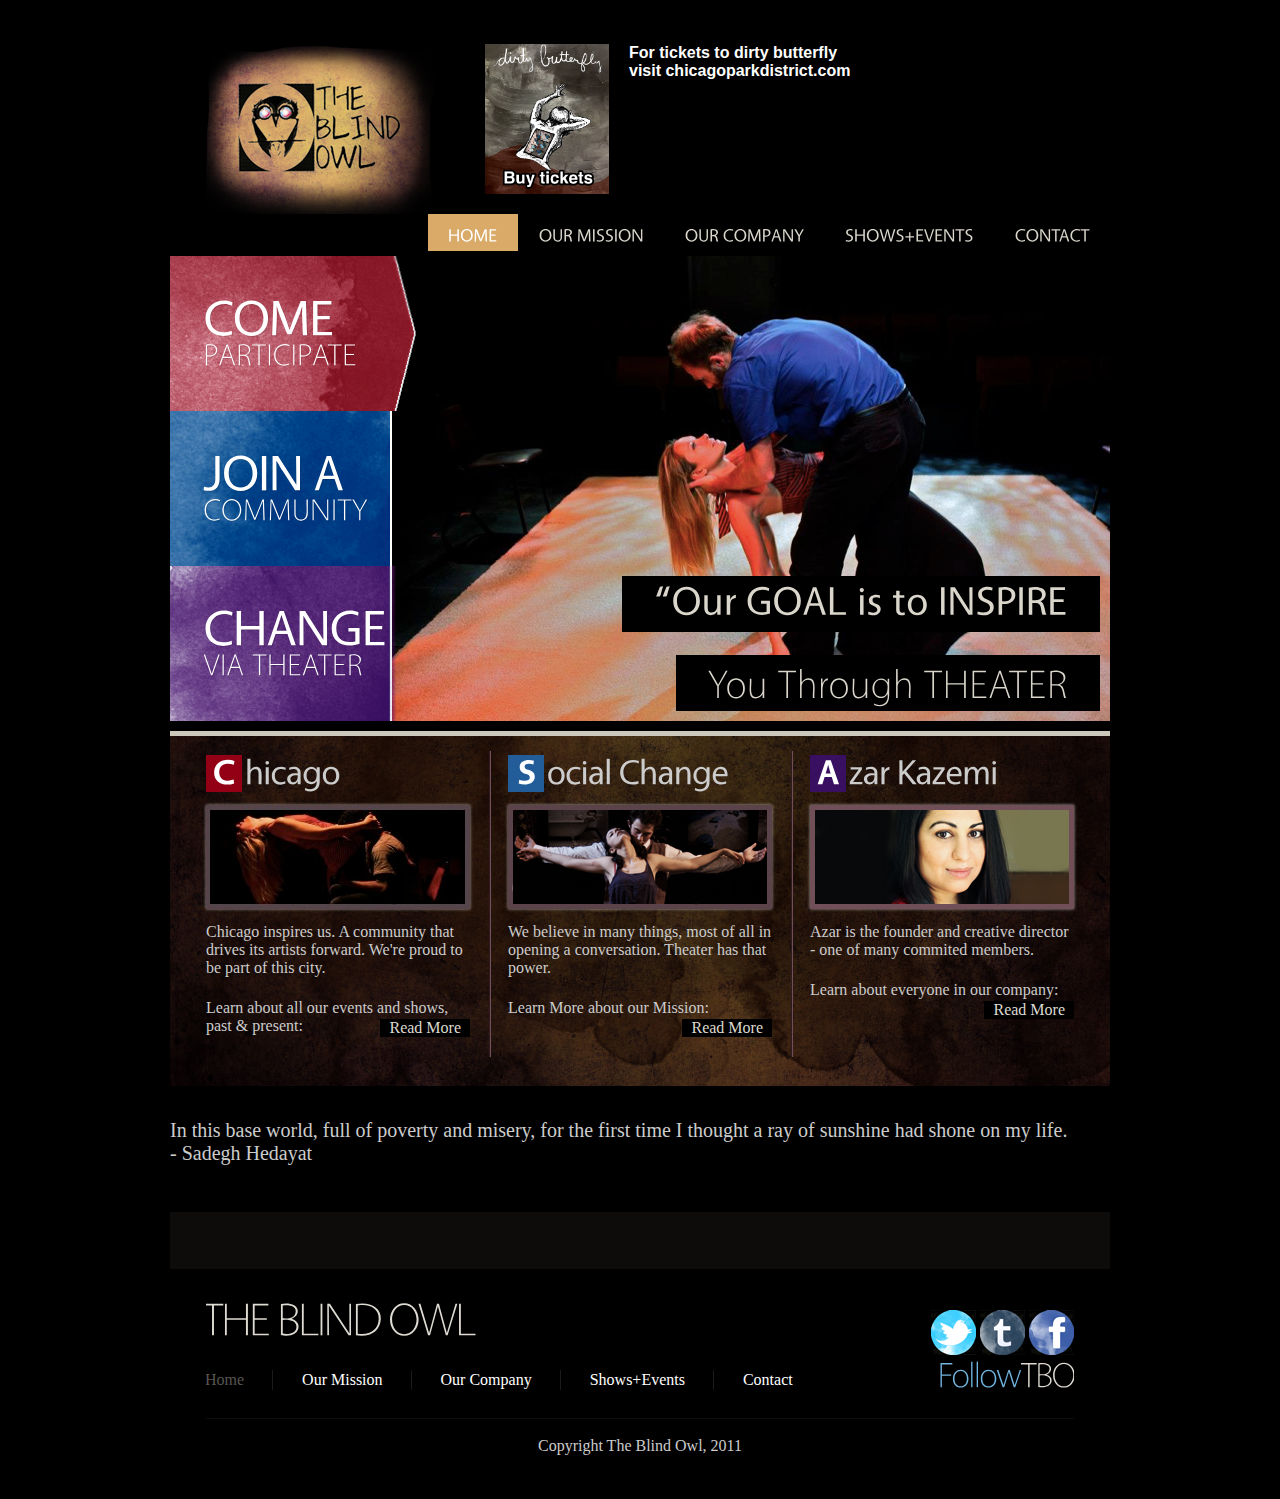
<file: index.html>
<!DOCTYPE html>
<html lang="en">
<head>
<title>TheBlindOwl</title>
<meta charset="utf-8">
<link rel="stylesheet" href="/css/reset.css" type="text/css" media="all">
<link rel="stylesheet" href="/css/layout.css" type="text/css" media="all">
<link rel="stylesheet" href="/css/style.css" type="text/css" media="all">
<script type="text/javascript" src="js/jquery-1.6.js"></script>
<script type="text/javascript" src="js/cufon-yui.js"></script>
<script type="text/javascript" src="js/cufon-replace.js"></script> 
<script type="text/javascript" src="js/Vegur_700.font.js"></script>
<script type="text/javascript" src="js/Vegur_400.font.js"></script>
<script type="text/javascript" src="js/Vegur_300.font.js"></script>
<script type="text/javascript" src="js/jquery.easing.1.3.js"></script>
<script type="text/javascript" src="js/tms-0.3.js"></script>
<script type="text/javascript" src="js/tms_presets.js"></script>
<script type="text/javascript" src="js/backgroundPosition.js"></script>
<script type="text/javascript" src="js/atooltip.jquery.js"></script>
<script type="text/javascript" src="js/script.js"></script>
<!--[if lt IE 9]>
	<script type="text/javascript" src="js/html5.js"></script>
	<style type="text/css">
		.box1 figure {behavior:url(js/PIE.htc)}
	</style>
<![endif]-->
<!--[if lt IE 7]>
		<div style='clear:both;text-align:center;position:relative'>
			<a href="http://www.microsoft.com/windows/internet-explorer/default.aspx?ocid=ie6_countdown_bannercode"><img src="http://www.theie6countdown.com/images/upgrade.jpg" border="0" alt="" /></a>
		</div>
<![endif]-->
</head>
<body id="page1">
<div class="body1">
	<div class="main"> 
<!-- header -->
		<header>
			<div class="wrapper">
				<h1><a href="index.html" id="logo">The Blind Owl</a></h1>
				<h1 style="width:400px;"><a href="http://www.chicagoparkdistrict.com/events/theater-on-the-lake-schedule/" target="_blank" style="text-decoration:none;">
					<img src="images/dirty_butterfly.png" height="150" style="float:left;margin:0 20px 0 0;">
					<p style="font-family:'Helvetica';">For tickets to dirty butterfly<br> visit chicagoparkdistrict.com</p></a></h1>
					<ul id="menu">
						<li id="menu_active"><a href="index.html">Home</a></li>
						<li><a href="Mission.html">Our Mission</a></li>
						<li><a href="News.html">Our Company</a></li>
						<li><a href="Help.html">Shows+Events</a></li>
						<li><a href="Contact.html">Contact</a></li>
					</ul>
				</nav>
			</div>
			<div class="slider">
				<ul class="items">
					<li>
						<img src="images/img1.jpg" alt="">
						<div class="banner">
							<div class="wrapper"><span>“Our <em>Goal</em> is to <em>Inspire</em></span></div>
							<div class="wrapper"><strong>You Through <em>Theater</em></strong></div>
						</div>
					</li>
					<li>
						<img src="images/img2.jpg" alt="">
						<div class="banner">
							<div class="wrapper"><span>“CHANGE your community</span></div>
							<div class="wrapper"><strong>through ART”</strong></div>
						</div>
					</li>
					<li>
						<img src="images/DirtyButterfly-16_small.jpeg" alt="">
						<div class="banner">
							<div class="wrapper"><span>“SOCIALLY Charged Theater</span></div>
							<div class="wrapper"><strong>Both Political & Personal”</strong></div>
						</div>
					</li>
				</ul>
				<ul class="pagination">
					<li id="banner1"><a href="#">COME<span>Participate</span></a></li>
					<li id="banner2"><a href="#">Join a<span> Community</span></a></li>
					<li id="banner3"><a href="#">change<span>via theater</span></a></li>
				</ul>
			</div>
		</header><div class="ic"><div class="inner_copy"> "></a></div></div>
<!-- / header -->
<!-- content -->
		<article id="content">
			<div class="wrapper">
				<div class="box1">
					<div class="line1"><div class="line2 wrapper">
						<section class="col1">
							<h2><strong>C</strong>hicago<span></span></h2>
							<div class="pad_bot1"><figure><img src="images/page1_img1.jpg" alt=""></figure></div>
							<p>Chicago inspires us. A community that drives its artists forward. We're proud to be part of this city.</p>
							<p>Learn about all our events and shows, past &amp; present: <a href="Help.html" class="button1">Read More</a></p>
                        </section>
						<section class="col1 pad_left1">
							<h2 class="color2"><strong>S</strong><span></span>ocial Change</h2>
							<div class="pad_bot1"><figure><img src="images/page1_img2.jpg" alt=""></figure></div>
							<p>We believe in many things, most of all in opening a conversation. Theater has that power.</p>
							<p>Learn More about our Mission:<a href="Mission.html" class="button1 color2">Read More</a></p>
                        </section>
						<section class="col1 pad_left1">
							<h2 class="color3"><strong>A</strong>zar Kazemi<span></span></h2>
							<div class="pad_bot1"><figure><img src="images/page1_img3.jpg" alt=""></figure></div>
							<p>Azar is the founder and creative director - one of many commited members.</p>
							<p>Learn about everyone in our company:<a href="News.html" class="button1 color3">Read More</a></p>
                        </section>
					</div></div>
				</div>	
			</div>
			<div class="wrapper">
				<h3>&nbsp;</h3>
				<div style="padding:10px 0px 0px 0px; font-size:20px;"><br/>In this base world, full of poverty and misery, for the first time I thought a ray of sunshine had shone on my life. <br>- Sadegh Hedayat</p>
                <h3>&nbsp;</h3>
			</div>
			<div class="wrapper">
				<div class="box2">
					<div class="line1"><div class="line2 wrapper">
						<section class="col1 pad_left1">
<!--							<h4 class="color2"><span>August</span> 2012</h4>
							<p class="pad_bot2"><strong>CRAVE</strong>
							
							<li>Previews August 14-15 @ 8pm</li>
							<li>Performances August 16-19 & 23-26 </li>
							<li style="margin-left:20px;">Thursday-Saturday @ 8pm </li>
							<li style="margin-left:20px;">Sunday's @ 3pm</li>
							<p>Rivendell Theater, 5779 N Ridge, Chicago</p>
							<a href="Help.html" class="button2 color2">Read More</a>
						--></section>
					</div></div>
				</div>
			</div>
		</article>
<!-- / content -->
<!-- footer -->
		<footer>
			<div class="wrapper">
				<a href="index.html" id="footer_logo"><span>The BLIND </span>OWL</a>
				<ul id="icons">
					<li><a href="http://twitter.com/#!/The_Blind_Owl" class="normaltip" title="Twitter" target="_blank"><img src="images/icon1.gif" alt=""></a></li>
					<li><a href="http://theblindowltheatre.tumblr.com/" class="normaltip" title="Tumblr" target="_blank"><img src="images/icon2.gif" alt=""></a></li>
					<li><a href="http://www.facebook.com/TheBlindOwl" class="normaltip" title="Facebook" target="_blank"><img src="images/icon3.gif" alt=""></a></li>
				</ul>
			</div>	
			<div class="wrapper">
				<nav>
					<ul id="footer_menu">
						<li class="active"><a href="index.html">Home</a></li>
						<li><a href="Mission.html">Our Mission</a></li>
						<li><a href="News.html">Our Company</a></li>
						<li><a href="Help.html">Shows+Events</a></li>
						<li class="end"><a href="Contact.html">Contact</a></li>
					</ul>
				</nav>
				<div class="tel">
				  <p><span>Follow</span>TBO</p>
				</div>
			</div>
			<div id="footer_text">Copyright The Blind Owl, 2011
            </div>
		</footer>
<!-- / footer -->
	</div>
</div>
<script type="text/javascript">Cufon.now();</script>
<script>
$(window).load(function(){
	$('.slider')._TMS({
		preset:'zabor',
		easing:'easeOutQuad',
		duration:800,
		pagination:true,
		banners:true,
		waitBannerAnimation:false,
		slideshow:6000,
		bannerShow:function(banner){
			banner
				.css({right:'-700px'})
				.stop()
				.animate({right:'0'},600, 'easeOutExpo')
		},
		bannerHide:function(banner){
			banner
				.stop()
				.animate({right:'-700'},600,'easeOutExpo')
		}
	})
	$('.pagination li').hover(function(){
		if (!$(this).hasClass('current')) {
			$(this).find('a').stop().animate({backgroundPosition:'0 0'},600,'easeOutExpo', function(){$(this).parent().css({backgroundPosition:'-20px 0'})});
		}
	},function(){
		if (!$(this).hasClass('current')) {
			$(this).css({backgroundPosition:'0 0'}).find('a').stop().animate({backgroundPosition:'-250px 0'},600,'easeOutExpo');
		}
	})
})
</script>
</body>
</html>
</file>
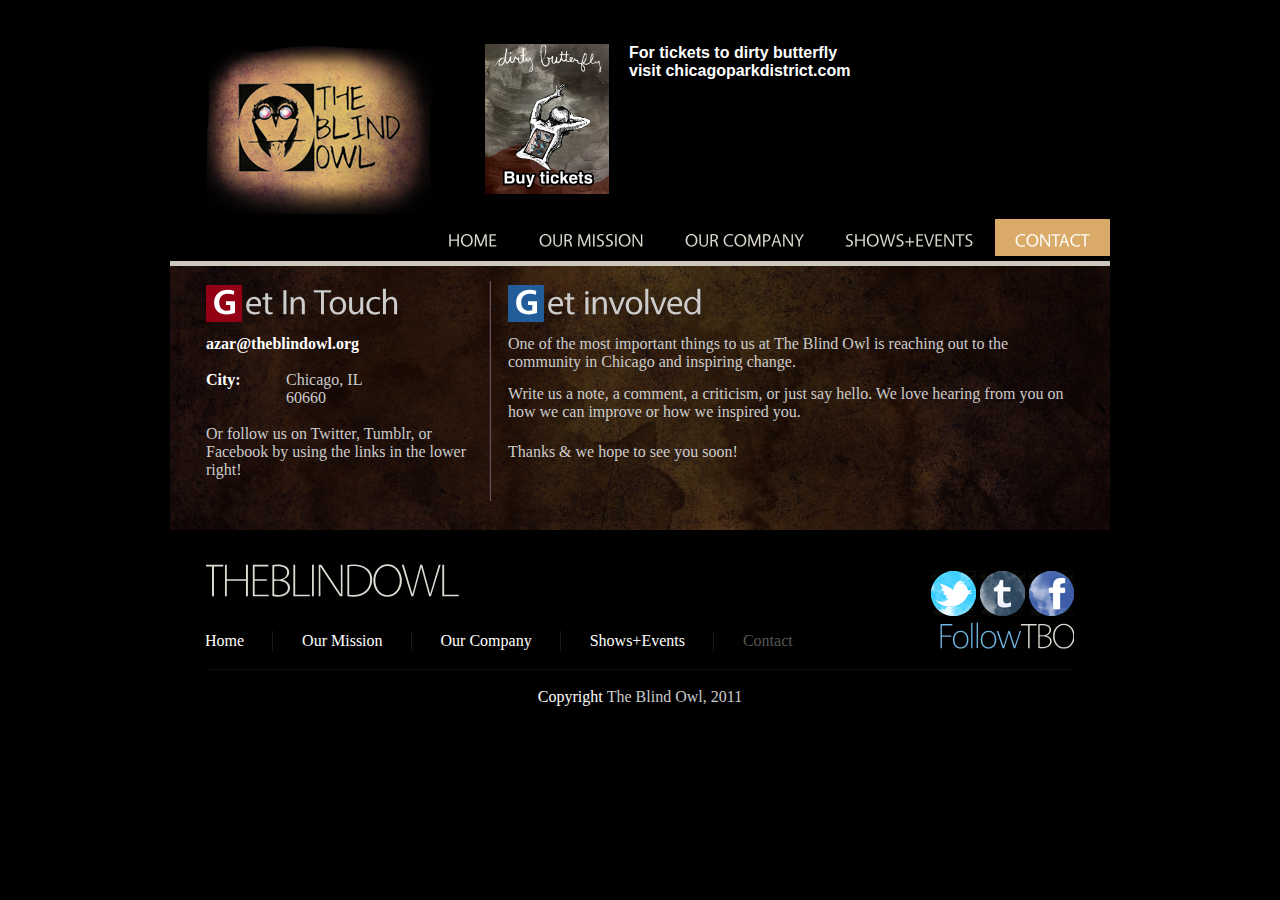
<file: Contact.html>
<!DOCTYPE html>
<html lang="en">
<head>
<title>Contact</title>
<meta charset="utf-8">
<link rel="stylesheet" href="css/reset.css" type="text/css" media="all">
<link rel="stylesheet" href="css/layout.css" type="text/css" media="all">
<link rel="stylesheet" href="css/style.css" type="text/css" media="all">
<script type="text/javascript" src="js/jquery-1.6.js"></script>
<script type="text/javascript" src="js/cufon-yui.js"></script>
<script type="text/javascript" src="js/cufon-replace.js"></script> 
<script type="text/javascript" src="js/Vegur_700.font.js"></script>
<script type="text/javascript" src="js/Vegur_400.font.js"></script>
<script type="text/javascript" src="js/Vegur_300.font.js"></script>
<script type="text/javascript" src="js/atooltip.jquery.js"></script>
<script type="text/javascript" src="js/script.js"></script>
<!--[if lt IE 9]>
	<script type="text/javascript" src="js/html5.js"></script>
	<style type="text/css">
		.box1 figure {behavior:url(js/PIE.htc)}
	</style>
<![endif]-->
<!--[if lt IE 7]>
		<div style='clear:both;text-align:center;position:relative'>
			<a href="http://www.microsoft.com/windows/internet-explorer/default.aspx?ocid=ie6_countdown_bannercode"><img src="http://www.theie6countdown.com/images/upgrade.jpg" border="0" alt="" /></a>
		</div>
<![endif]-->
</head>
<link href='http://fonts.googleapis.com/css?family=Amatic+SC:400,700' rel='stylesheet' type='text/css'>
<body id="page5">
<div class="body1">
	<div class="main">
<!-- header -->
		<header>
			<div class="wrapper">
				<h1><a href="index.html" id="logo">The Blind Owl</a></h1>
				<h1 style="width:400px;"><a href="http://www.chicagoparkdistrict.com/events/theater-on-the-lake-schedule/" target="_blank" style="text-decoration:none;">
					<img src="images/dirty_butterfly.png" height="150" style="float:left;margin:0 20px 0 0;">
					<p style="font-family:'Helvetica';">For tickets to dirty butterfly<br> visit chicagoparkdistrict.com</p></a></h1>
					<nav>
					<ul id="top_nav">
					  <li class="end"></li>
					</ul>
		    </nav>
				<nav>
					<ul id="menu">
						<li><a href="index.html">Home</a></li>
						<li><a href="Mission.html">Our Mission</a></li>
						<li><a href="News.html">Our company</a></li>
						<li><a href="Help.html">shows+events</a></li>
						<li id="menu_active"><a href="Contact.html">Contact</a></li>
					</ul>
				</nav>
			</div>
		</header><div class="ic"><div class="inner_copy">All <a href="http://www.magentothemesstore.com" title="Best Magento Templates">premium Magento themes</a> at magentothemesstore.com!</div></div>
<!-- / header -->
<!-- content -->
		<article id="content">
			<div class="wrapper">
				<div class="box1">
					<div class="line1 wrapper">
						<section class="col1">
						  <h2><strong>G</strong>et In Touch<span></span></h2>
							<p><strong>azar@theblindowl.org</strong><br><br><strong class="address">City:<br>
								<br>
								</strong>Chicago, IL<br>
							  60660<br>
							  <br>
							  Or follow us on Twitter, Tumblr, or Facebook by using the links in the lower right!<br>
						  </p>
</section>
						<section class="col2 pad_left1">
							<h2 class="color2"><strong>G</strong>et<span></span> involved</h2>
							<p class="pad_bot1">
								One of the most important things to us at The Blind Owl is reaching out to the community in Chicago and inspiring change.</p>
							<p>Write us a note, a comment, a criticism, or just say hello. We love hearing from you on how we can improve or how we inspired you.</p>
					      <p>Thanks &amp; we hope to see you soon!</p>
						</section>
					</div>
				</div>	
			</div>

		</article>
<!-- / content -->
<!-- footer -->
		<footer>
			<div class="wrapper">
				<a href="index.html" id="footer_logo"><span>Theblindowl</span></a>
				<ul id="icons">
					<li><a href="http://twitter.com/#!/The_Blind_Owl" class="normaltip" title="Twitter" target="_blank"><img src="images/icon1.gif" alt=""></a></li>
					<li><a href="http://theblindowltheatre.tumblr.com/" class="normaltip" title="Tumblr" target="_blank"><img src="images/icon2.gif" alt=""></a></li>
					<li><a href="http://www.facebook.com/TheBlindOwl" class="normaltip" title="Facebook" target="_blank"><img src="images/icon3.gif" alt=""></a></li>
				</ul>
			</div>	
			<div class="wrapper">
				<nav>
					<ul id="footer_menu">
						<li><a href="index.html">Home</a></li>
						<li><a href="Mission.html">Our Mission</a></li>
						<li><a href="News.html">Our Company</a></li>
						<li><a href="Help.html">Shows+Events</a></li>
						<li class="end active"><a href="Contact.html">Contact</a></li>
					</ul>
				</nav>
				<div class="tel"><span>Follow</span>TBO</div>
			</div>
			<div id="footer_text">
			<a href="http://www.templatemonster.com/" target="_blank">Copyright </a>The Blind Owl, 2011</div>
		</footer>
<!-- / footer -->
	</div>
</div>
<script type="text/javascript">Cufon.now();</script>
</body>
</html>
</file>
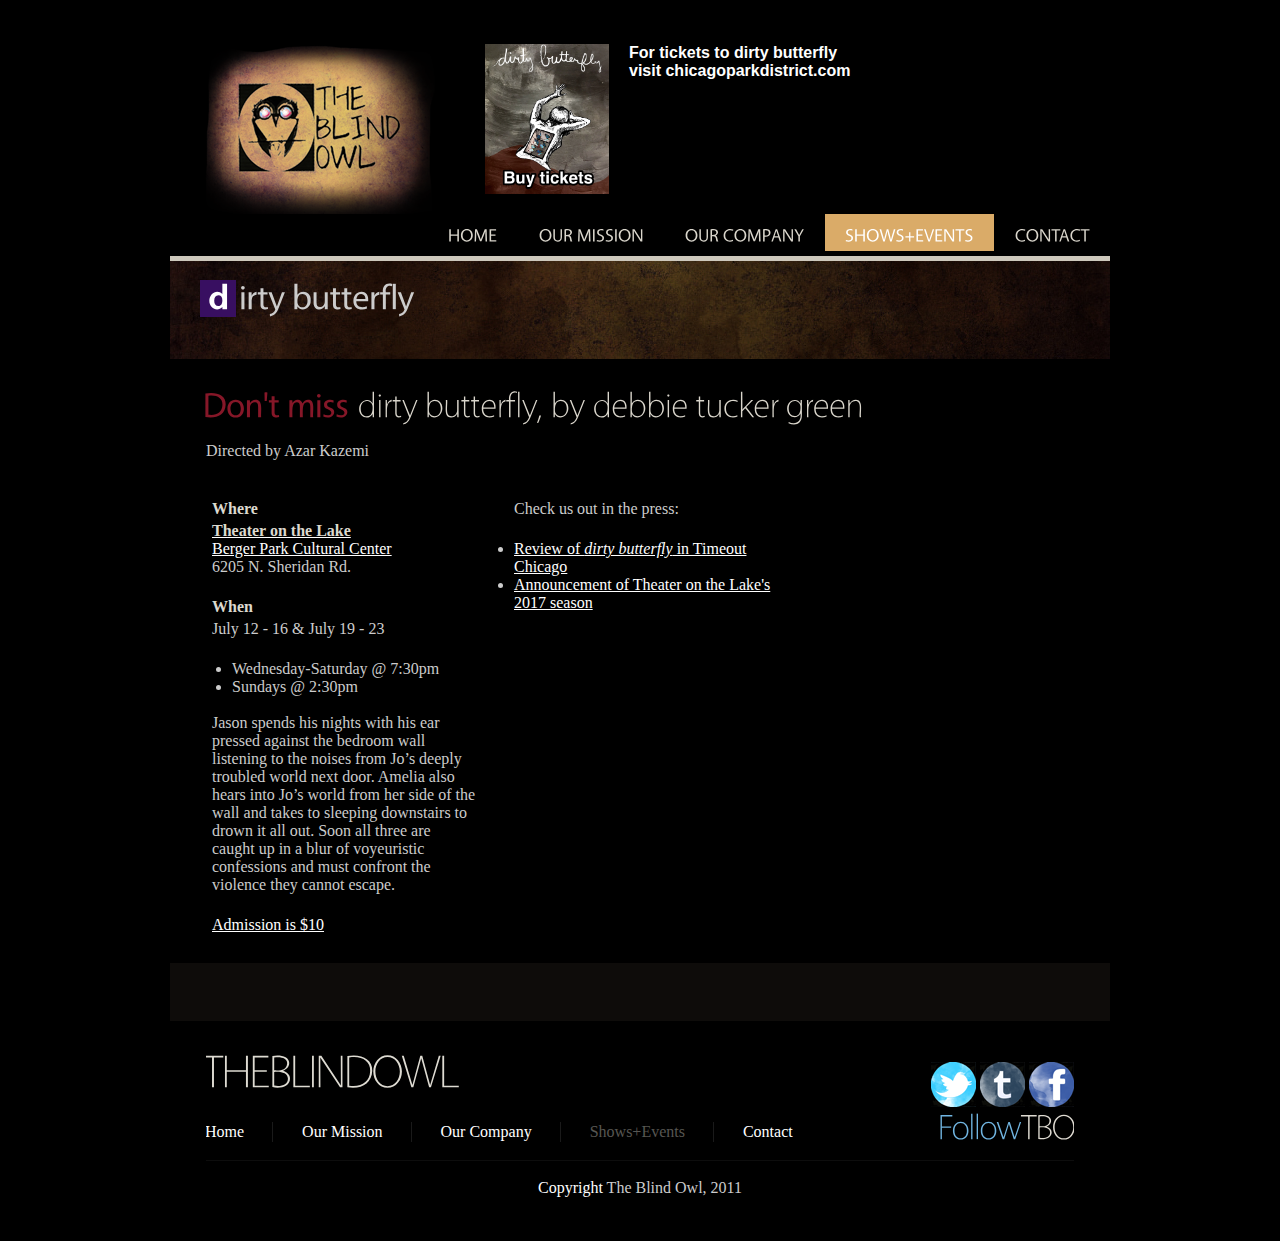
<file: Help.html>
<!DOCTYPE html>
<html lang="en">
<head>
<title>Shows+Events</title>
<meta charset="utf-8">
<link rel="stylesheet" href="css/reset.css" type="text/css" media="all">
<link rel="stylesheet" href="css/layout.css" type="text/css" media="all">
<link rel="stylesheet" href="css/style.css" type="text/css" media="all">
<script type="text/javascript" src="js/jquery-1.6.js"></script>
<script type="text/javascript" src="js/cufon-yui.js"></script>
<script type="text/javascript" src="js/cufon-replace.js"></script> 
<script type="text/javascript" src="js/Vegur_700.font.js"></script>
<script type="text/javascript" src="js/Vegur_400.font.js"></script>
<script type="text/javascript" src="js/Vegur_300.font.js"></script>
<script type="text/javascript" src="js/atooltip.jquery.js"></script>
<script type="text/javascript" src="js/script.js"></script>
<!--[if lt IE 9]>
	<script type="text/javascript" src="js/html5.js"></script>
	<style type="text/css">
		.box1 figure {behavior:url(js/PIE.htc)}
	</style>
<![endif]-->
<!--[if lt IE 7]>
		<div style='clear:both;text-align:center;position:relative'>
			<a href="http://www.microsoft.com/windows/internet-explorer/default.aspx?ocid=ie6_countdown_bannercode"><img src="http://www.theie6countdown.com/images/upgrade.jpg" border="0" alt="" /></a>
		</div>
<![endif]-->
</head>
<link href='http://fonts.googleapis.com/css?family=Amatic+SC:400,700' rel='stylesheet' type='text/css'>
<body id="page4">
<div class="body1">
	<div class="main">
<!-- header -->
		<header>
			<div class="wrapper">
				<h1><a href="index.html" id="logo">The Blind Owl</a></h1>
				<h1 style="width:400px;"><a href="http://www.chicagoparkdistrict.com/events/theater-on-the-lake-schedule/" target="_blank" style="text-decoration:none;">
					<img src="images/dirty_butterfly.png" height="150" style="float:left;margin:0 20px 0 0;">
					<p style="font-family:'Helvetica';">For tickets to dirty butterfly<br> visit chicagoparkdistrict.com</p></a></h1>
					<nav>
					<ul id="menu">
						<li><a href="index.html">Home</a></li>
						<li><a href="Mission.html">Our Mission</a></li>
						<li><a href="News.html">Our Company</a></li>
						<li id="menu_active"><a href="Help.html">Shows+events</a></li>
						<li><a href="Contact.html">Contact</a></li>
					</ul>
				</nav>
			</div>
		</header><div class="ic"><div class="inner_copy">All <a href="http://www.magentothemesstore.com" title="Best Magento Templates">premium Magento themes</a> at magentothemesstore.com!</div></div>
<!-- / header -->
<!-- content -->
		<article id="content">
							<div class="wrapper">
								<div class="box1">
									<div class="wrapper">
										
											<h2 class="color3"><strong>d</strong>irty butterfly</h2>
												<figure class="left marg_right1"></figure>
			</div>
										
								</div>	
							</div>

			<div class="wrapper">
				<div class="pad_left2">
<!--<h4><span>Coming soon...</span>     				</h4>-->
<h4><span>Don't miss</span> dirty butterfly, by debbie tucker green					</h4>
					<p>Directed by Azar Kazemi <br/></p>
<br/>
					<section class="col1">
<p class="pad_bot2"><strong>Where</strong></p>
					<p class="pad_bot2">
						
						<a href="http://www.chicagoparkdistrict.com/parks/Berger-Park-Cultural-Center/" target="_blank">
							<strong>Theater on the Lake</strong><br>
							Berger Park Cultural Center</a><br>
							6205 N. Sheridan Rd. </p>

<p class="pad_bot2"><strong><br>When</strong></p>
							<p>July 12 - 16 &amp; July 19 - 23</p>
							<li style="margin-left:20px;">Wednesday-Saturday @ 7:30pm </li>
							<li style="margin-left:20px;">Sundays @ 2:30pm</li>
						
					<p><br>Jason spends his nights with his ear pressed against the bedroom wall listening to the noises from Jo’s deeply troubled world next door. Amelia also hears into Jo’s world from her side of the wall and takes to sleeping downstairs to drown it all out. Soon all three are caught up in a blur of voyeuristic confessions and must confront the violence they cannot escape.</p>
					<p><a href="http://www.chicagoparkdistrict.com/events/theater-on-the-lake-schedule/" target="_blank">Admission is $10</a></p>
						</section>
						<section class="col1 pad_left1">
					<p> Check us out in the press:</p>
								<li><a href="https://www.timeout.com/chicago/theater/dirty-butterfly" target="_blank">Review of <em>dirty butterfly</em> in Timeout Chicago</a></li>
								<li><a href="https://www.timeout.com/chicago/blog/heres-the-lineup-for-theater-on-the-lakes-2017-season-052417" target="_blank">Announcement of Theater on the Lake's 2017 season</a></li>
							
				</section>

				</div>
			</div>
			<div class="wrapper">
				<div class="box2"></div>
			</div>
		</article>
<!-- / content -->
<!-- footer -->
		<footer>
			<div class="wrapper">
				<a href="index.html" id="footer_logo"><span>Theblindowl</span></a>
				<ul id="icons">
					<li><a href="http://twitter.com/#!/The_Blind_Owl" class="normaltip" title="Twitter" target="_blank"><img src="images/icon1.gif" alt=""></a></li>
					<li><a href="http://theblindowltheatre.tumblr.com/" class="normaltip" title="Tumblr" target="_blank"><img src="images/icon2.gif" alt=""></a></li>
					<li><a href="http://www.facebook.com/TheBlindOwl" class="normaltip" title="Facebook" target="_blank"><img src="images/icon3.gif" alt=""></a></li>
				</ul>
			</div>	
			<div class="wrapper">
				<nav>
					<ul id="footer_menu">
						<li><a href="index.html">Home</a></li>
						<li><a href="Mission.html">Our Mission</a></li>
					<li><a href="News.html">Our Company</a></li>
						<li class="active"><a href="Help.html">Shows+Events</a></li>
						<li class="end"><a href="Contact.html">Contact</a></li>
					</ul>
				</nav>
				<div class="tel"><span>Follow</span>TBO</div>
			</div>
			<div id="footer_text">
				<a href="http://www.templatemonster.com/" target="_blank">Copyright</a> The Blind Owl, 2011</div>
		</footer>
<!-- / footer -->
	</div>
</div>
<script type="text/javascript">Cufon.now();</script>
</body>
</html>
</file>
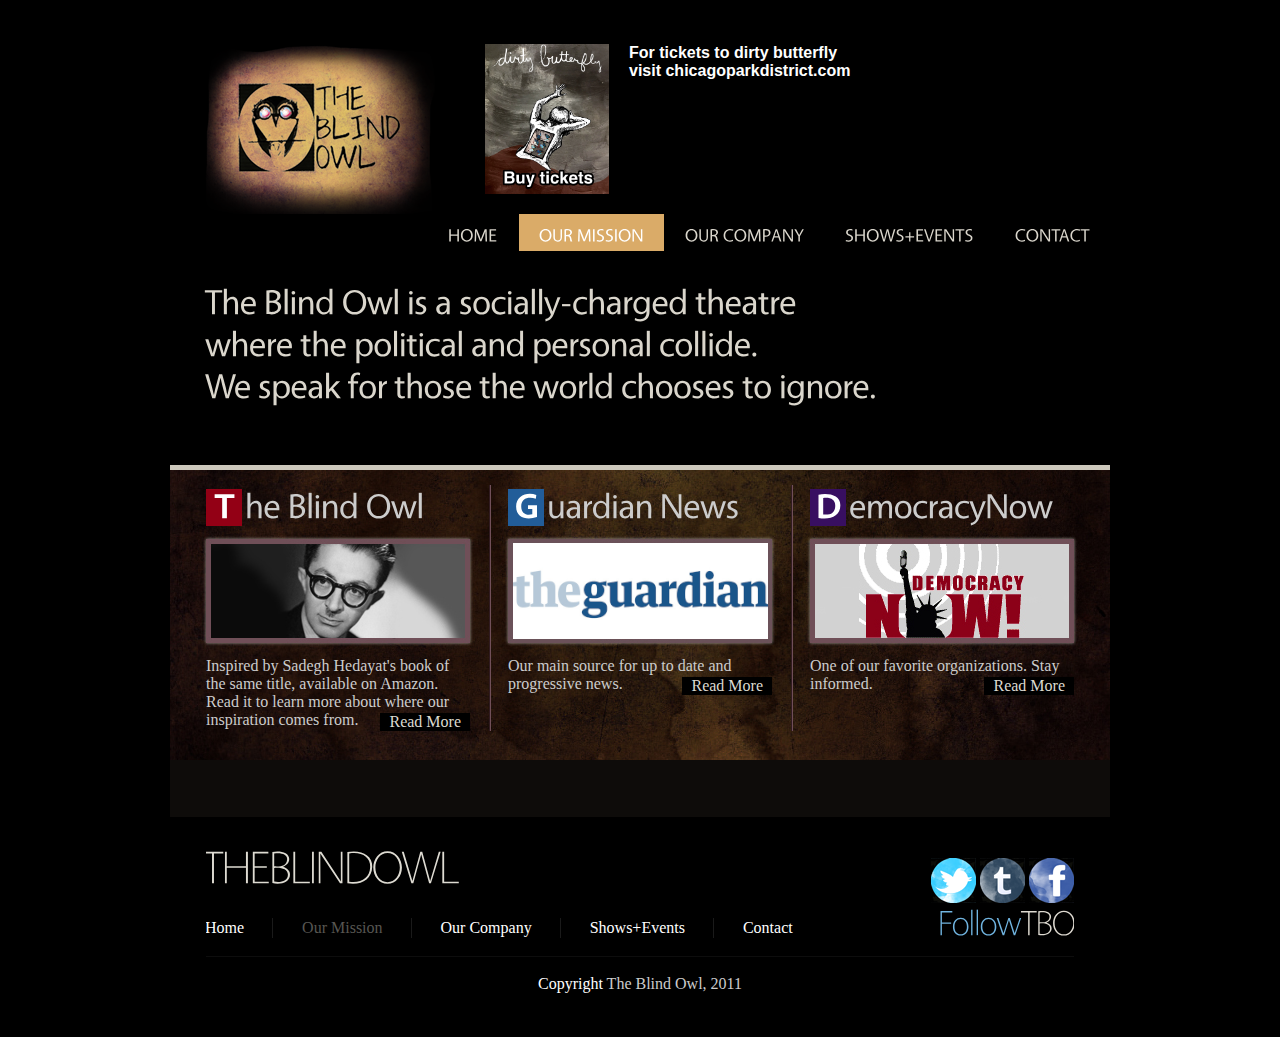
<file: Mission.html>
<!DOCTYPE html>
<html lang="en">
<head>
<title>Our Mission</title>
<meta charset="utf-8">
<link rel="stylesheet" href="css/reset.css" type="text/css" media="all">
<link rel="stylesheet" href="css/layout.css" type="text/css" media="all">
<link rel="stylesheet" href="css/style.css" type="text/css" media="all">
<script type="text/javascript" src="js/jquery-1.6.js"></script>
<script type="text/javascript" src="js/cufon-yui.js"></script>
<script type="text/javascript" src="js/cufon-replace.js"></script> 
<script type="text/javascript" src="js/Vegur_700.font.js"></script>
<script type="text/javascript" src="js/Vegur_400.font.js"></script>
<script type="text/javascript" src="js/Vegur_300.font.js"></script>
<script type="text/javascript" src="js/atooltip.jquery.js"></script>
<script type="text/javascript" src="js/script.js"></script>
<!--[if lt IE 9]>
	<script type="text/javascript" src="js/html5.js"></script>
	<style type="text/css">
		.box1 figure {behavior:url(js/PIE.htc)}
	</style>
<![endif]-->
<!--[if lt IE 7]>
		<div style='clear:both;text-align:center;position:relative'>
			<a href="http://www.microsoft.com/windows/internet-explorer/default.aspx?ocid=ie6_countdown_bannercode"><img src="http://www.theie6countdown.com/images/upgrade.jpg" border="0" alt="" /></a>
		</div>
<![endif]-->
</head>
<link href='http://fonts.googleapis.com/css?family=Amatic+SC:400,700' rel='stylesheet' type='text/css'>
<body id="page2">
	<div class="body1">
		<div class="main">
<!-- header -->
			<header>
				<div class="wrapper">
				<h1><a href="index.html" id="logo">The Blind Owl</a></h1>
				<h1 style="width:400px;"><a href="http://www.chicagoparkdistrict.com/events/theater-on-the-lake-schedule/" target="_blank" style="text-decoration:none;">
					<img src="images/dirty_butterfly.png" height="150" style="float:left;margin:0 20px 0 0;">
					<p style="font-family:'Helvetica';">For tickets to dirty butterfly<br> visit chicagoparkdistrict.com</p></a></h1>
					<nav>
						<ul id="menu">
							<li><a href="index.html">Home</a></li>
							<li id="menu_active"><a href="Mission.html">Our Mission</a></li>
							<li><a href="News.html">Our company</a></li>
							<li><a href="Help.html">Shows+events</a></li>
							<li><a href="Contact.html">Contact</a></li>
						</ul>
					</nav>
				</div>
			</header>
    <div class="ic"><div class="inner_copy">All <a href="http://www.magentothemesstore.com" title="Best Magento Templates">premium Magento themes</a> at magentothemesstore.com!</div></div>
<!-- / header -->
<!-- content -->

	<div class="wrapper" id="MissionStatement">
        <h3>The Blind Owl is a socially-charged theatre <br> where the political and personal collide. <br>We speak for those the world chooses to ignore.
        </h3></div><br>
        
					<p class="pad_left2">&nbsp;</p>
				
			<article id="content">
    <div class="wrapper">
					<div class="box1">
						<div class="line1"><div class="line2 wrapper">
                        
							<section class="col1">
								<h2><strong>T</strong>he Blind Owl</h2>
								<div class="pad_bot1"><figure><img src="images/page2_img1.jpg" alt=""></figure></div>
								Inspired by Sadegh Hedayat's book of the same title, available on Amazon. Read it to learn more about where our inspiration comes from.
								<a href="http://www.amazon.com/Blind-Owl-Sadegh-Hedayat/dp/0802144284/ref=sr_1_1?ie=UTF8&qid=1319476545&sr=8-1" class="button1" target="_blank">Read More</a>
							</section>
							<section class="col1 pad_left1">
								<h2 class="color2"><strong>G</strong>uardian News</h2>
								<div class="pad_bot1"><figure><img src="images/gardian.png" alt=""></figure></div>
								Our main source for up to date and progressive news.<a href="http://www.guardiannews.com/" class="button1 color2" target="_blank">Read More</a>
							</section>
							<section class="col1 pad_left1">
								<h2 class="color3"><strong>D</strong>emocracyNow</h2>
								<div class="pad_bot1"><figure><img src="images/page2_img3.jpg" alt=""></figure></div>
								One of our favorite organizations<a href="Contact.html" class="link1"></a>. Stay informed.<a href="http://www.democracynow.org/" class="button1 color3" target="_blank">Read More</a>
							</section>
						</div></div>
					</div>	
				</div>
				
				<div class="wrapper">
					<div class="box2"></div>
				</div>
			</article>
<!-- / content -->
<!-- footer -->
			<footer>
				<div class="wrapper">
					<a href="index.html" id="footer_logo"><span>Theblindowl</span></a>
					<ul id="icons">
						<li><a href="http://twitter.com/#!/The_Blind_Owl" class="normaltip" title="Twitter" target="_blank"><img src="images/icon1.gif" alt=""></a></li>
						<li><a href="http://theblindowltheatre.tumblr.com/" class="normaltip" title="Tumblr" target="_blank"><img src="images/icon2.gif" alt=""></a></li>
						<li><a href="http://www.facebook.com/TheBlindOwl" class="normaltip" title="Facebook" target="_blank"><img src="images/icon3.gif" alt=""></a></li>
					</ul>
				</div>	
				<div class="wrapper">
					<nav>
						<ul id="footer_menu">
							<li><a href="index.html">Home</a></li>
							<li class="active"><a href="Mission.html">Our Mission</a></li>
							<li><a href="News.html">Our Company</a></li>
							<li><a href="Help.html">Shows+Events</a></li>
							<li class="end"><a href="Contact.html">Contact</a></li>
						</ul>
					</nav>
					<div class="tel"><span>Follow</span>TBO</div>
				</div>
				<div id="footer_text">
					<a href="http://www.templatemonster.com/" target="_blank">Copyright</a> The Blind Owl, 2011</div>
			</footer>
<!-- / footer -->
		</div>
	</div>
<script type="text/javascript">Cufon.now();</script>
</body>
</html>
</file>
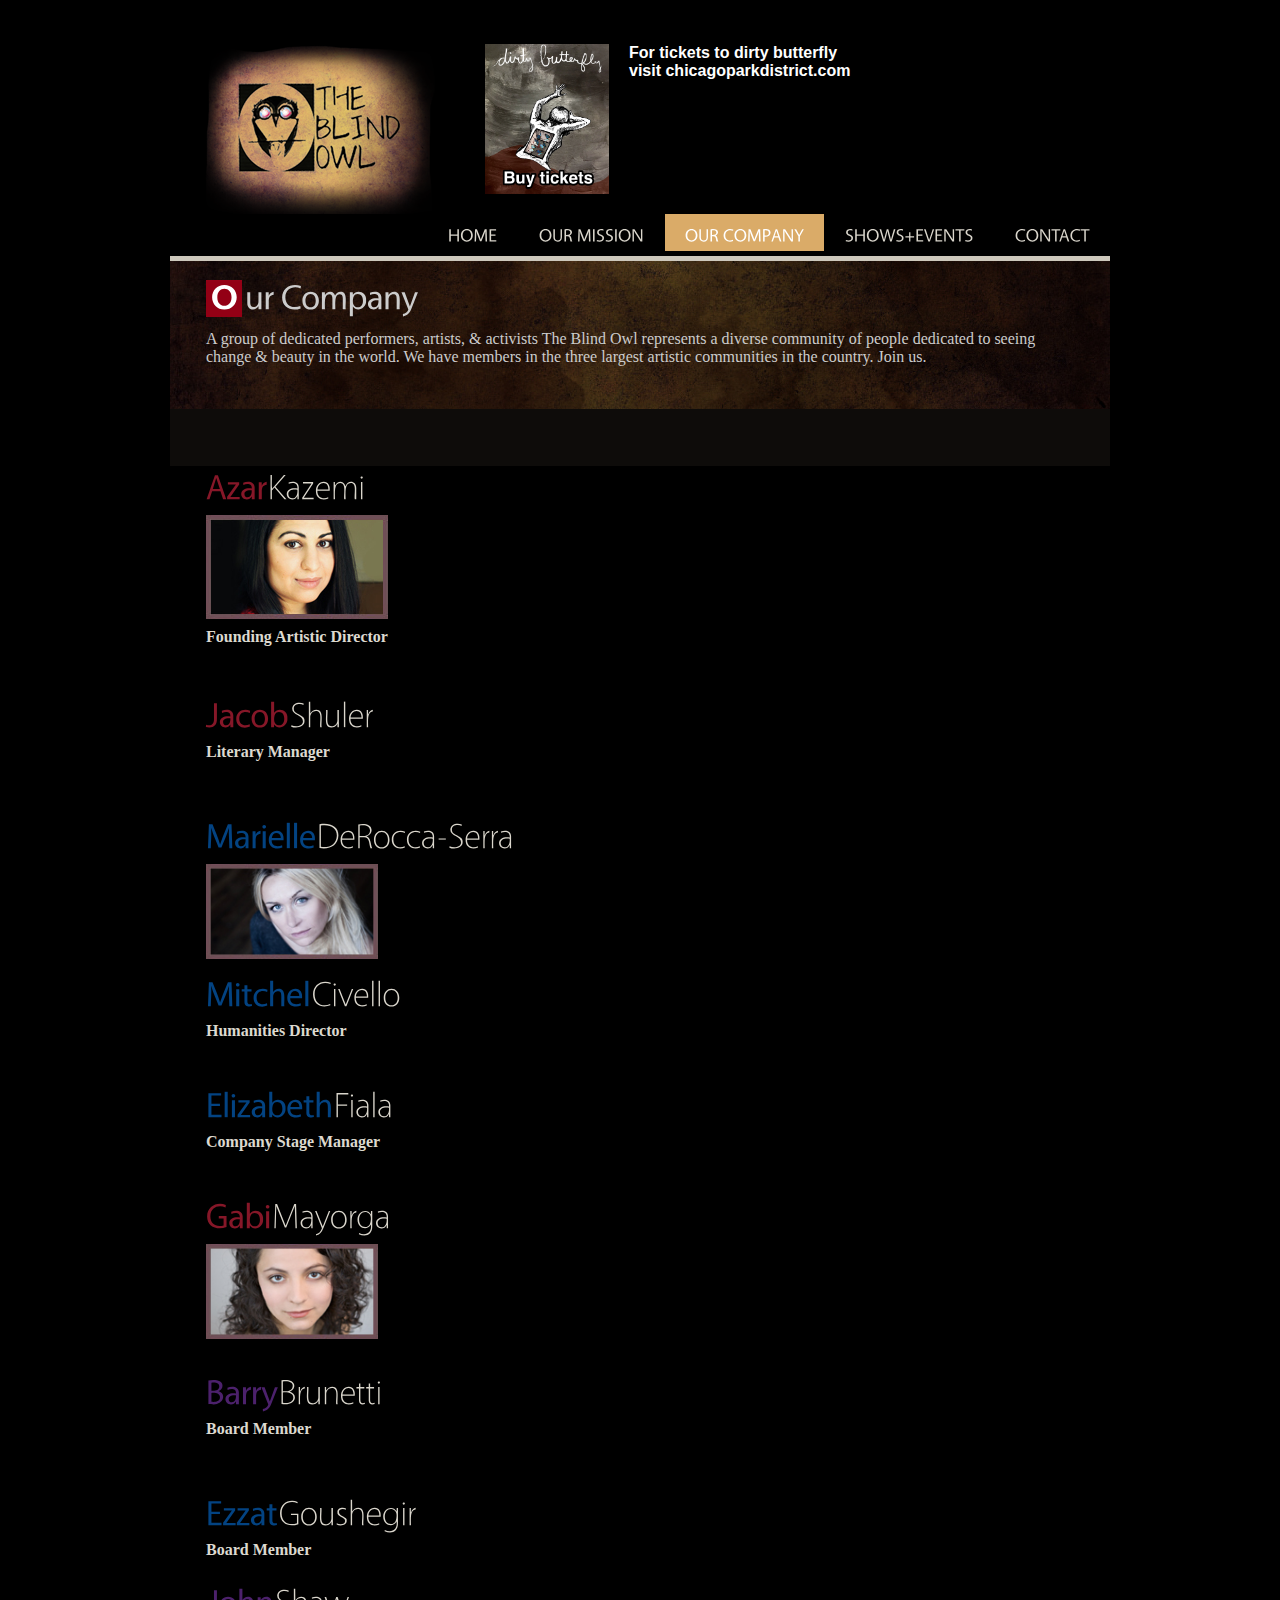
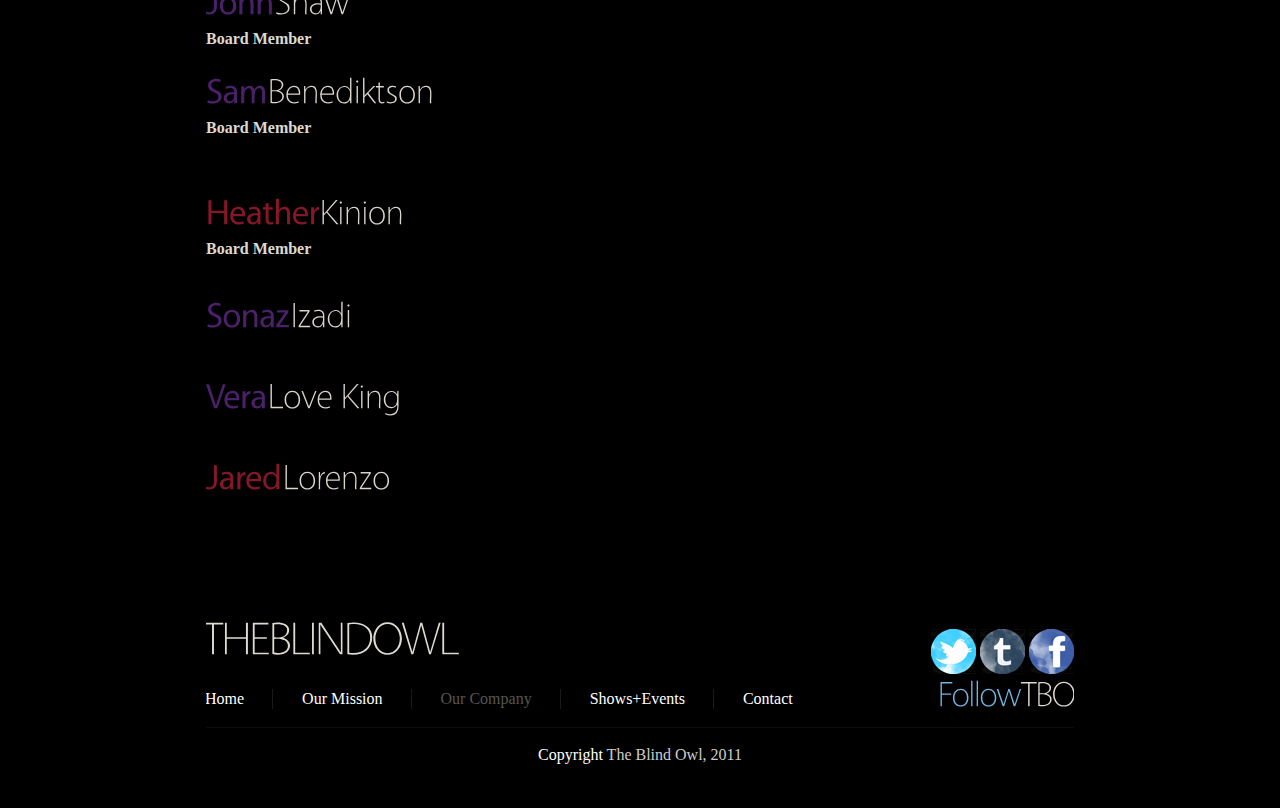
<file: News.html>
<!DOCTYPE html>
<html lang="en">
<head>
<title>Our Company</title>
<meta charset="utf-8">
<link rel="stylesheet" href="css/reset.css" type="text/css" media="all">
<link rel="stylesheet" href="css/layout.css" type="text/css" media="all">
<link rel="stylesheet" href="css/style.css" type="text/css" media="all">
<script type="text/javascript" src="js/jquery-1.6.js"></script>
<script type="text/javascript" src="js/cufon-yui.js"></script>
<script type="text/javascript" src="js/cufon-replace.js"></script> 
<script type="text/javascript" src="js/Vegur_700.font.js"></script>
<script type="text/javascript" src="js/Vegur_400.font.js"></script>
<script type="text/javascript" src="js/Vegur_300.font.js"></script>
<script type="text/javascript" src="js/atooltip.jquery.js"></script>
<script type="text/javascript" src="js/script.js"></script>
<script type="text/javascript" src="js/tabs.js"></script>
<!--[if lt IE 9]>
	<script type="text/javascript" src="js/html5.js"></script>
	<style type="text/css">
		.box1 figure {behavior:url(js/PIE.htc)}
	</style>
<![endif]-->
<!--[if lt IE 7]>
		<div style='clear:both;text-align:center;position:relative'>
			<a href="http://www.microsoft.com/windows/internet-explorer/default.aspx?ocid=ie6_countdown_bannercode"><img src="http://www.theie6countdown.com/images/upgrade.jpg" border="0" alt="" /></a>
		</div>
<![endif]-->
</head>
<link href='http://fonts.googleapis.com/css?family=Amatic+SC:400,700' rel='stylesheet' type='text/css'>
<body id="page3">
	<div class="body1">
		<div class="main">
<!-- header -->
			<header>
				<div class="wrapper">
				<h1><a href="index.html" id="logo">The Blind Owl</a></h1>
				<h1 style="width:400px;"><a href="http://www.chicagoparkdistrict.com/events/theater-on-the-lake-schedule/" target="_blank" style="text-decoration:none;">
					<img src="images/dirty_butterfly.png" height="150" style="float:left;margin:0 20px 0 0;">
					<p style="font-family:'Helvetica';">For tickets to dirty butterfly<br> visit chicagoparkdistrict.com</p></a></h1>
					<nav>
						<ul id="menu">
							<li><a href="index.html">Home</a></li>
							<li><a href="Mission.html">Our Mission</a></li>
							<li id="menu_active"><a href="News.html">Our Company</a></li>
							<li><a href="Help.html">Shows+Events</a></li>
							<li><a href="Contact.html">Contact</a></li>
						</ul>
					</nav>
				</div>
			</header><div class="ic"><div class="inner_copy">All <a href="http://www.magentothemesstore.com" title="Best Magento Templates">premium Magento themes</a> at magentothemesstore.com!</div></div>
<!-- / header -->
<!-- content -->
			<article id="content" class="tabs">
				<div class="wrapper">
					<div class="box1">
						<div class="wrapper">
							<section class="col1">
								<h2><strong>O</strong>ur Company<span></span></h2>
									<figure class="left marg_right1"></figure>
									<p class="pad_bot1">
										A group of dedicated performers, artists, &amp; activists The Blind Owl represents a diverse community of people dedicated to seeing change &amp; beauty in the world. We have members in the three largest artistic communities in the country. Join us.</p>
</div>
							</section>
					</div>	
				</div>

				<div class="wrapper">
					<div class="box2">
						<div class="">
						  <section class="col1">
							<p class="pad_bot1">&nbsp;</p>
<h4><span>Azar</span>Kazemi								</h4>
                                <figure class="left marg_right1"><img src="images/page3_azar.jpg" alt=""></figure>
							<p class="pad_bot2">&nbsp;</p>
							<p class="pad_bot2">&nbsp;</p>
							<p class="pad_bot2">&nbsp;</p>
    						<h4 class="color2">&nbsp;</h4>

                              <p>&nbsp;</p>
							<p class="pad_bot2"><strong>Founding Artistic Director</strong></p>
    						<p class="pad_bot2">&nbsp;</p>
							<p class="pad_bot2">&nbsp;</p>

<h4><span>Jacob</span>Shuler</h4>
 <p><strong>Literary Manager</strong></p>
<p class="pad_bot1">&nbsp;</p>

                               
<h4 class="color2"><span>Marielle</span>DeRocca-Serra</h4>
    <figure class="left marg_right1"><img src="images/page3_Marrielle.jpg" alt="" width="172" height="95"></figure>
  <p>&nbsp; </p>
  <p>&nbsp;</p>
<p class="pad_bot2">&nbsp;</p>
<h4 class="color3">&nbsp;</h4>

        						<h4 class="color2"><span>Mitchel</span>Civello</h4>
								<p><strong>Humanities Director</strong></p>
								<p class="pad_bot2">&nbsp;</p>

<h4 class="color2"><span>Elizabeth</span>Fiala</h4>
<p><strong>Company Stage Manager</strong></p>
<p class="pad_bot2">&nbsp;</p>
<h4><span>Gabi</span>Mayorga</h4>
<figure class="left marg_right1"><img src="images/page3_Gabi.jpg" alt="" width="172" height="95"></figure>
<p>&nbsp;</p>
<h4 class="color2">&nbsp;</h4>
<p>&nbsp;</p>
<p>&nbsp;</p>
<h4 class="color3"><span>Barry</span>Brunetti</h4>
<p><strong>Board Member</strong></p>
<p class="pad_bot1">&nbsp;</p>
<h4 class="color2"><span>Ezzat</span>Goushegir</h4>
<p><strong>Board Member</strong></p>
<h4 class="color3"><span>John</span>Shaw</h4>
<p><strong>Board Member</strong></p>
<h4 class="color3"><span>Sam</span>Benediktson</h4>
<p><strong>Board Member</strong></p>
<p class="pad_bot1">&nbsp;</p>
<h4><span>Heather</span>Kinion</h4>
<p><strong>Board Member</strong></p>
<p class="pad_bot1">
<h4 class="color3"><span>Sonaz</span>Izadi</h4>
<p class="pad_bot1">&nbsp;</p>
<h4 class="color3"><span>Vera</span>Love King</h4>
<p class="pad_bot1">&nbsp;</p>
								
								<h4><span>Jared</span>Lorenzo</h4>
								<p class="pad_bot1">&nbsp;</p>
								

<p class="pad_bot2">&nbsp;</p>
<h4 class="color3">&nbsp;</h4>
								<p class="pad_bot2">&nbsp;</p>
							</section>
					  </div>
					</div>
				</div>
			</article>
<!-- / content -->
<!-- footer -->
			<footer>
				<div class="wrapper">
					<a href="index.html" id="footer_logo"><span>Theblindowl</span></a>
					<ul id="icons">
						<li><a href="http://twitter.com/#!/The_Blind_Owl" class="normaltip" title="Twitter" target="_blank"><img src="images/icon1.gif" alt=""></a></li>
						<li><a href="http://theblindowltheatre.tumblr.com/" class="normaltip" title="Tumblr" target="_blank"><img src="images/icon2.gif" alt=""></a></li>
						<li><a href="http://www.facebook.com/TheBlindOwl" class="normaltip" title="Facebook" target="_blank"><img src="images/icon3.gif" alt=""></a></li>
					</ul>
				</div>	
				<div class="wrapper">
					<nav>
						<ul id="footer_menu">
							<li><a href="index.html">Home</a></li>
							<li><a href="Mission.html">Our Mission</a></li>
							<li class="active"><a href="News.html">Our Company</a></li>
							<li><a href="Help.html">Shows+Events</a></li>
							<li class="end"><a href="Contact.html">Contact</a></li>
						</ul>
					</nav>
					<div class="tel"><span>Follow</span>TBO</div>
				</div>
				<div id="footer_text">
					<a href="http://www.templatemonster.com/" target="_blank">Copyright</a> The Blind Owl, 2011</div>
			</footer>
<!-- / footer -->
		</div>
	</div>
<script type="text/javascript">Cufon.now(); tabs.init();</script>
</body>
</html>
</file>
<file: css/layout.css>
.col1, .col2, .col3, .cols {float:left;}
.col1 {margin:0 6px;width:264px;position:relative}
.col2 {margin:0 6px;width:560px;position:relative}
/* index.html */
/* index-1.html */
/* index-2.html */
/* index-3.html */
/* index-4.html */
#page3 .col1 {width:870px}
/* index-5.html */
#page4 .box2 .col1 {width:870px}
/* index-6.html */
</file>
<file: css/style.css>
article, aside, audio, canvas, command, datalist, details, embed, figcaption, figure, footer, header, hgroup, keygen, meter, nav, output, progress, section, source, video {display:block}
mark, rp, rt, ruby, summary, time {display:inline }
/* Left & Right alignment */
.left {float:left}
.right {float:right}
.wrapper {width:100%;overflow:hidden}
/* Global properties ======================================================== */
body {
	background-color: #000;
	border:0;
	font:16px 'Helvetica, Arial, Sans-serif';
	color:#CCC;
	line-height:27px
	letter-spacing:0.3em;
}
.ic, .ic a {border:0;float:right;background:#fff;color:#f00;width:50%;line-height:10px;font-size:10px;margin:-220% 0 0 0;overflow:hidden;padding:0}
.css3 {border-radius:8px;-moz-border-radius:8px;-webkit-border-radius:8px;box-shadow:0 0 4px rgba(0, 0, 0, .4);-moz-box-shadow:0 0 4px rgba(0, 0, 0, .4);-webkit-box-shadow:0 0 4px rgba(0, 0, 0, .4);position:relative}
/* Global Structure ============================================================= */
.main {margin:0 auto;width:940px}
.body1 {background:url(../images/bg_top.gif) top repeat-x}
/* ============================= main layout ====================== */
a {color:#FFF;text-decoration:underline;outline:none}
a:hover {text-decoration:none}
h1 {float:left;padding:44px 0 0 35px}
h2 {
	font: 'Amatic SC', cursive;
	font-size:35px;
	color:#CCC;
	font-weight:400;
	line-height:1.2em;
	letter-spacing:-1px;
	padding-bottom:12px
}
h2 span {font-weight:300}
h2 strong, .box1 h2 strong {font-weight:700;display:inline-block;width:36px;color:#fff;text-align:center;background:url(../images/bg_title1.gif) 0 4px repeat-x;margin-right:3px}
h2.color2 strong {background-image:url(../images/bg_title2.gif)}
h2.color3 strong {background-image:url(../images/bg_title3.gif)}
h3 {font-size:35px;color:#dad6cc;font-weight:400;line-height:1.2em;padding:25px 0 0 35px;float:left;letter-spacing:-1px}
h4 {color:#dad6cc;font-weight:300;font-size:35px;line-height:1.2em;padding:0 0 7px 0;letter-spacing:-1px}
h4 span {
	color:#861728;
	font-weight:400
}
h4.color2 span {
	color:#034382
}
h4.color3 span {
	color:#4C216C
}
#page4 h4, #page5 h4 {padding:25px 0 16px 0;margin-left:-3px}
p {padding-bottom:22px}
strong {color:#dcd9cf}
/* ============================= header ====================== */
header {}
	#logo {
		display:block;
		background:url(../images/logo.png) 0 0 no-repeat;
		width:245px;
		height:170px;
		text-indent:-9999px;
	}

	#kickstarter {
		display:block;
		border-color:maroon;
		text-decoration:  none;
		width:200px;
		height:120px;
		padding:20px 10px 10px 10px;
		position:relative;
		left:50px;
		text-align:center;
		
	}

	#tickets {
		display:block;
		border-color:maroon;
		text-decoration:  none;
		width:200px;
		height:120px;
		padding:7px 10px 23px 10px;
		position:relative;
		left:80px;
		text-align:center;
		
	}

#menu {
	display:inline;
	float:right;
	padding:-300px 12px 0px 0
}
#menu li {float:left;padding-left:1px}
#menu li a {display:block;padding:0 20px;height:42px;font-size:18px;color:#dad6cc;line-height:42px;text-transform:uppercase;text-decoration:none;font-weight:400}
#menu li a:hover, #menu #menu_active a {background:url(../images/menu_active.gif) top repeat-x;color:#fff}
#top_nav {
	float:right;
	padding:10px 37px 0 575px
}
#top_nav li {
	float:left;
	padding:10px 26px 5px 0;
	margin-right:25px;
	background:url(../images/top_line.png) right 0 no-repeat
}
#top_nav .end {padding-right:0;margin-right:0;background:none}
.slider {position:relative;z-index:1;width:100%;height:465px;overflow:hidden;margin-bottom:10px}
.slider .items {display:none}
.pic {float:right;position:relative}
.mask {left:auto !important;right:0;width:720px !important}
.pagination {position:absolute;left:0;top:0;z-index:3}
.pagination li {width:250px;height:155px}
.pagination a {display:block;position:relative;cursor:pointer;padding:29px 0 0 33px;font-size:50px;line-height:1.2em;font-weight:400;color:#fff;text-decoration:none;text-transform:uppercase;letter-spacing:-1px;height:126px}
.pagination a span {display:block;font-weight:300;font-size:30px;line-height:1.2em;margin-top:-10px;letter-spacing:0}
#banner1 {background:url(../images/banner1.png) 0 0 no-repeat}
#banner1 a {background:url(../images/banner1_active.png) -250px 0 no-repeat}
#banner2 {background:url(../images/banner2.png) 0 0 no-repeat}
#banner2 a {background:url(../images/banner2_active.png) -250px 0 no-repeat}
#banner3 {background:url(../images/banner3.png) 0 0 no-repeat}
#banner3 a {background:url(../images/banner3_active.png) -250px 0 no-repeat}
.pagination #banner1:hover, .pagination #banner1.current, .pagination #banner2:hover, .pagination #banner2.current, .pagination #banner3:hover, .pagination #banner3.current {}
.banner {position:absolute;z-index:2;right:0;bottom:0;margin:0 10px 10px 0}
.banner span {float:right;padding:0 32px;margin-bottom:5px;background:#000;font-size:40px;line-height:56px;height:56px;font-weight:400;color:#dad6cc;line-height:1.2em}
.banner em {font-style:normal;text-transform:uppercase}
.banner strong {float:right;padding:0 32px;background:#000;font-size:40px;line-height:56px;font-weight:300;color:#dad6cc}
/* ============================= content ====================== */
#content {}
.pad_left1 {padding-left:26px}
.pad_left2 {padding-left:36px}
.pad_bot1 {padding-bottom:14px}
.pad_bot2 {padding-bottom:4px}
.marg_right1 {margin-right:37px}
.box1 {background:url(/images/bg_box1.jpg) top center no-repeat #dad6cc;border-top:5px solid #cdc8bc;padding:15px 30px 29px}
.box1 strong {
	color:#FFF
}
.box1 figure {box-shadow:0 0 3px #a4a19a;-moz-box-shadow:0 0 3px #a4a19a;-webkit-box-shadow:0 0 3px #a4a19a;position:relative}
.box2 {background:#0e0c0a;padding:25px 30px 32px}
.box2 .line1, .box2 .line2 {background-image:url(../images/line_vert2.gif)}
#page4 .box2 {margin-top:7px;padding-top:30px;padding-bottom:28px}
.line1 {background:url(../images/line_vert1.gif) 289px 0 repeat-y}
.line2 {background:url(../images/line_vert1.gif) 591px 0 repeat-y}
#page3 .line1 {background-position:282px 0}
.relative {position:relative}
.button1 {float:right;color:#dddad1;text-decoration:none;background:#000;line-height:18px;padding:0 9px;margin-top:2px}
* + html .button1 {margin-top:-20px}
.button1 {color:#dddad1}
.button1:hover {
	color:#fff
	background: #861728;
}
.button1.color2 {color:#dddad1}
.button1.color2:hover {background:#034382F;color:#fff}
.button1.color3 {color:#dddad1}
.button1.color3:hover {background:#4C216C6;color:#fff}
.button2 {display:inline-block;font-size:15px;color:#fff;text-transform:uppercase;text-decoration:none;padding:0 21px;height:36px;line-height:34px;font-weight:400;background:url(../images/button1_bg.gif) top repeat-x;letter-spacing:-1px}
.button2.color2 {background-image:url(../images/button2_bg.gif)}
.button2.color3 {background-image:url(../images/button3_bg.gif)}
.button2:hover {background:#000}
.color0 {color:#616161;text-decoration:none}
.link1 {text-decoration:none}
.link1:hover {text-decoration:underline}
.quot {margin-top:17px;float:left;margin-left:94px;padding:12px 0 17px 41px;font-style:italic;) 0 0 no-repeat;width:570px}
.quot img {display:inline-block;margin:4px 0 0 9px}
#page2 .quot {padding-bottom:7px}
.list1 {margin-top:-2px;margin-bottom:-2px}
.list1 li {line-height:26px}
.list1 li a {color:#dcd8cf;padding-left:22px;background:url(../images/marker_1.gif) 0 3px no-repeat}
.list1 .color2 a {background-position:0 -23px}
.list1 .color3 a {background-position:0 -49px}
/*--- tabs begin ---*/
.tabs {}
.tabs ul.nav {padding:27px 0 27px 2px;overflow:hidden}
.tabs ul.nav li {float:left;padding-left:31px}
.tabs ul.nav li a {font-size:35px;color:#ddd9cf;font-weight:400;text-decoration:none;line-height:1.2em;letter-spacing:-1px}
.tabs ul.nav .selected a, .tabs ul.nav a:hover {
	color:#CEA46B
}
.tabs .tab-content {}
/*--- tabs end ---*/
.address {float:left;width:80px}
.img1 {position:absolute;right:0;top:32px}
/* ============================= footer ====================== */
footer {background:#000;padding:21px 36px 44px}
#footer_logo {float:left;font-size:46px;font-weight:300;text-transform:uppercase;color:#dedbd2;line-height:1.2em;text-decoration:none;letter-spacing:-3px;margin-left:-4px}
#footer_logo span {
	color:#dedbd2
}
#icons {float:right;padding:20px 0 0 0}
#icons li {float:left;padding-left:4px}
/* Tooltips */
.aToolTip {background:#ffc11e;color:#fff;font-weight:bold;margin:0;padding:2px 10px 3px;font-size:11px;position:absolute;line-height:17px}
.aToolTip .aToolTipContent {position:relative;margin:0;padding:0}
.tel {
	float:right;
	margin-top:-1px;
	padding:0 0 0 30px;
	font-size:35px;
	line-height:1.2em;
	color:#dedad1;
	letter-spacing:-2px;
	font-weight:300
}
.tel span {
	color:#71B5E1
}
footer nav {float:left}


#footer_menu {float:left;padding:15px 0 18px 0;margin-left:-1px}
#footer_menu li {float:left;padding-right:29px;background:url(../images/menu_line.gif) right 0 no-repeat;margin-right:29px}
#footer_menu li a {display:block;color:#fff;text-decoration:none;line-height:20px}
#footer_menu li a:hover, #footer_menu .active a {color:#575652}
#footer_menu .end {background:none;padding-right:0;padding-left:0}
#footer_text {padding-top:18px;border-top:1px solid #0d0d0d;text-align:center}
#footer_text a {color:#fff;text-decoration:none}
#footer_text a:hover {text-decoration:underline}
/* ============================= forms ============================= */
#ContactForm {width:585px;overflow:hidden;padding-bottom:36px}
#ContactForm .wrapper {height:26px}
#ContactForm span {float:left;width:105px;line-height:24px}
#ContactForm .textarea_box {width:100%;overflow:hidden;min-height:103px;padding-bottom:5px}
#ContactForm {}
#ContactForm a {margin-left:10px;width:72px;text-align:center;float:right}
#ContactForm .input {
	width:470px;
	background:#FFF;
	padding:3px 5px;
	color:#575652;
	font:12px "Trebuchet MS", Arial, Helvetica, sans-serif;
	height:14px
}
#ContactForm textarea {overflow:auto;width:470px;background:#FFF;padding:3px 5px;color:#575652;font:12px "Trebuchet MS", Arial, Helvetica, sans-serif;height:91px}
</file>
